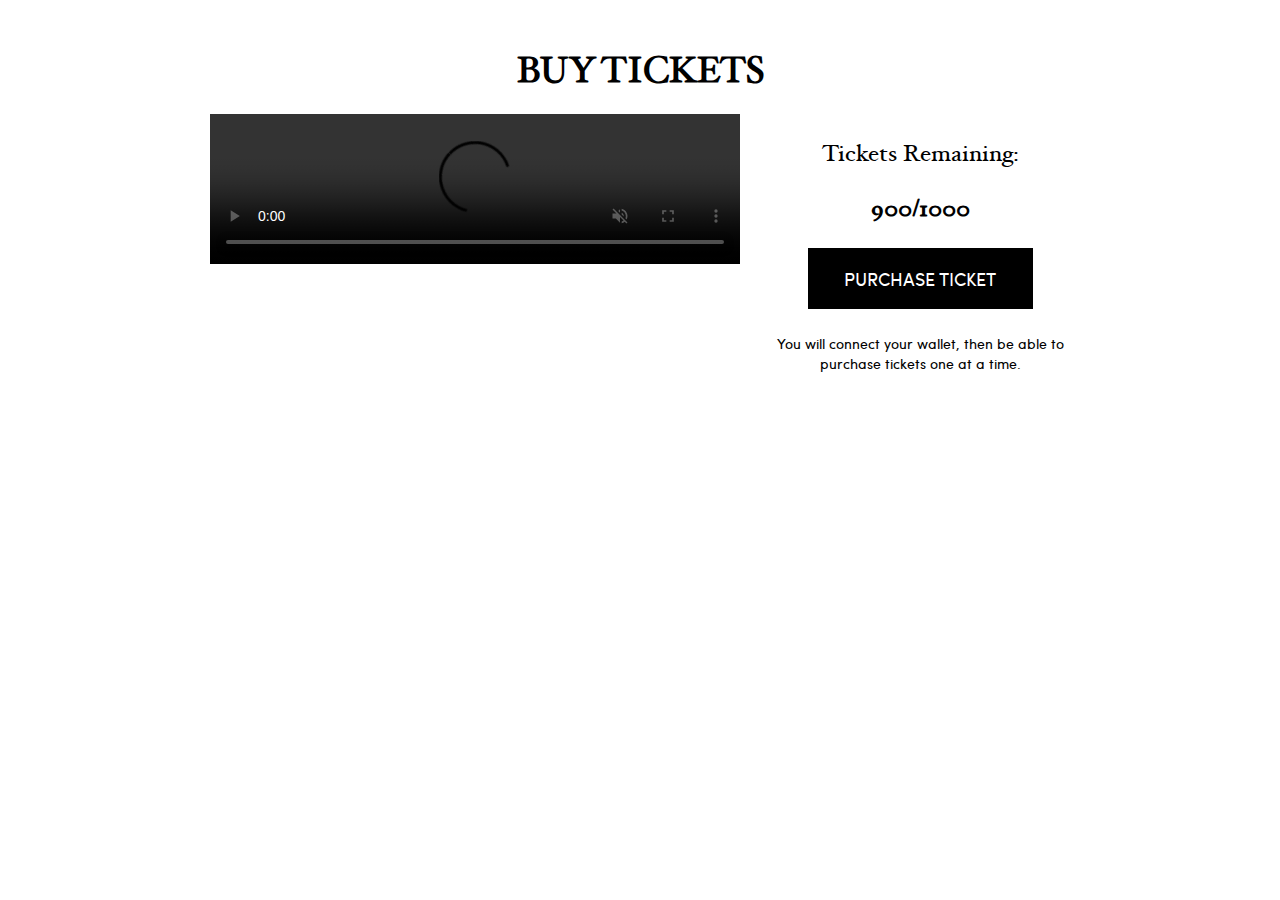
<file: index.html>
<!DOCTYPE html>
<html lang="en">
<head>
    <meta charset="utf-8">
    <meta http-equiv="Content-Script-Type" content="text/javascript" />
	<meta http-equiv="Content-Style-Type" content="text/css" />
    <meta name="description" content="Curse Ticket NFT">
    <meta name="viewport" content="width=device-width, initial-scale=1">
    <title></title>

    <!-- css -->
    <link rel="stylesheet" href="./assets/css/style.css">

    <!-- javascript -->
</head>

<body>
    <section class="content align-center">
        <div>
            <h2 class="font-title">BUY TICKETS</h2>
        </div>
        <div class="main-div">
            <div class="sec1-div">
                <video class="ticket-video" controls autoplay loop muted>
                    <source src="https://accursedshare.art//wp-content//uploads//2021//08//Nowness_Delivery_7.20.2021_review.mp4.mp4" type="video/mp4">
                </video>
            </div>
            <div class="sec2-div">
                <div class="ticket-info-div">
                    <H3 class="font-ticket-info">Tickets Remaining:</H3>
                    <H3 class="font-ticket-number"><span>900</span>/<span>1000</span></H3>
                </div>
                <button id="purchaseBtn" type="button">PURCHASE TICKET</button>
                <p>You will connect your wallet, then be able to purchase tickets one at a time.</p>
            </div>
        </div>
        <div id="selectModal" class="modal">
            <div class="modal-content">
              <p>Please select the wallet.</p>
              <button id="metamask" type="button"><img src="./assets/img/metamask.svg" height="20px">&nbsp;MetaMask</button>
              <button id="wallet_connect" type="button"><img src="./assets/img/walletconnect.svg" height="15px">&nbsp;Wallet Connect</button>
            </div>
        </div>
        <div id="myModal" class="modal">
            <div class="modal-content">
              <p>Please connect the wallet. Do you want to connect?</p>
              <button id="yes" type="button">Yes</button>
            </div>
        </div>
    </section>

    <script>
        var modal = document.getElementById("selectModal");
        
        var btn = document.getElementById("purchaseBtn");
        
        var yes_btn = document.getElementById("yes");
        
        btn.onclick = function() {
          modal.style.display = "block";
        }
        
        yes_btn.onclick = function() {
          location.href = 'mint.html'
        }
        
        window.onclick = function(event) {
          if (event.target == modal) {
            modal.style.display = "none";
          }
        }
    </script>
</body>
</html>
</file>
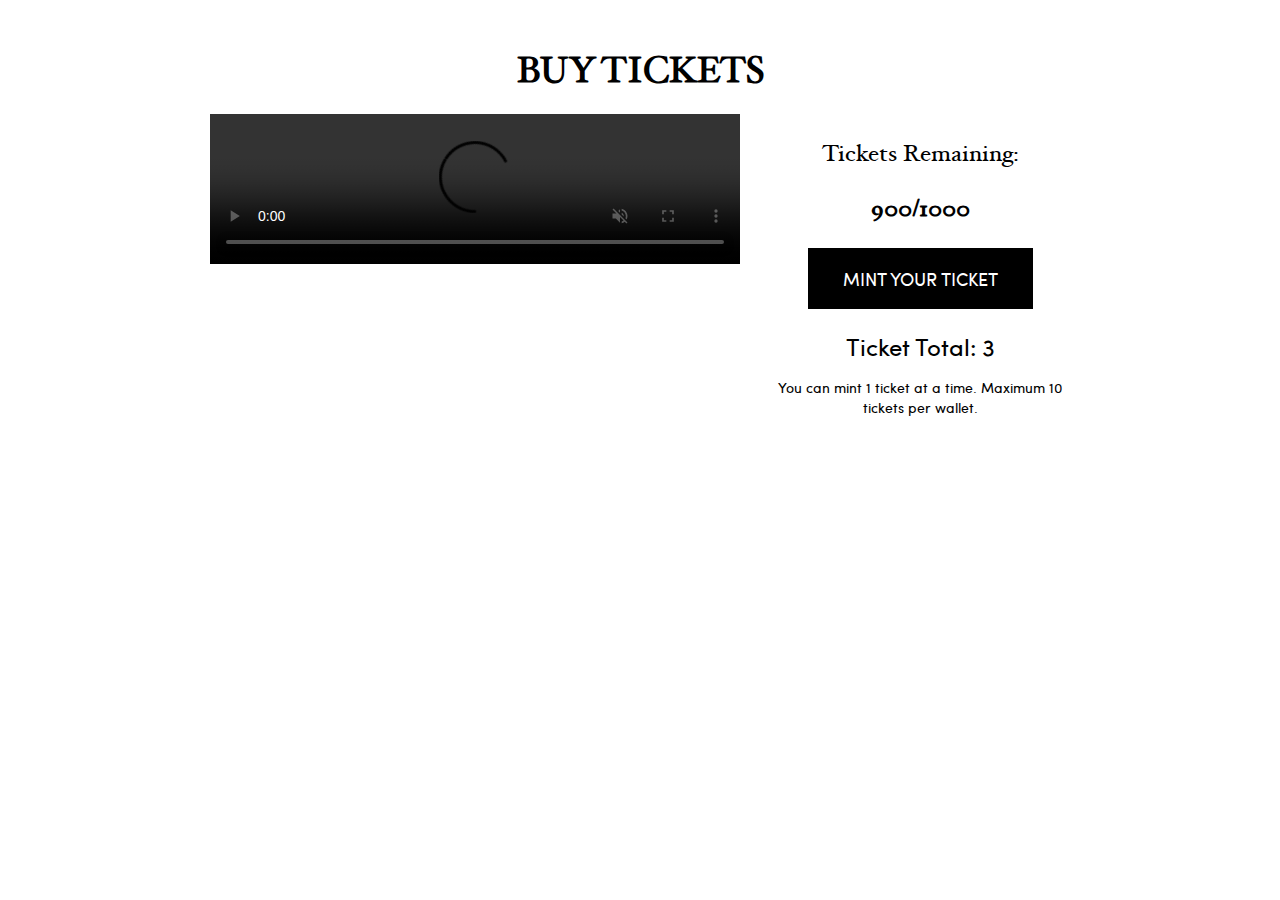
<file: mint.html>
<!DOCTYPE html>
<html lang="en">
<head>
    <meta charset="utf-8">
    <meta http-equiv="Content-Script-Type" content="text/javascript" />
	<meta http-equiv="Content-Style-Type" content="text/css" />
    <meta name="description" content="Curse Ticket NFT">
    <meta name="viewport" content="width=device-width, initial-scale=1">
    <title></title>

    <!-- css -->
    <link rel="stylesheet" href="./assets/css/style.css">

    <!-- javascript -->
</head>

<body>
    <section class="content align-center">
        <div>
            <h2 class="font-title">BUY TICKETS</h2>
        </div>
        <div class="main-div">
            <div class="sec1-div">
                <video class="ticket-video" controls autoplay loop muted>
                    <source src="https://accursedshare.art//wp-content//uploads//2021//08//Nowness_Delivery_7.20.2021_review.mp4.mp4" type="video/mp4">
                </video>
            </div>
            <div class="sec2-div">
                <div class="ticket-info-div">
                    <H3 class="font-ticket-info">Tickets Remaining:</H3>
                    <H3 class="font-ticket-number"><span>900</span>/<span>1000</span></H3>
                </div>
                <button id="mintBtn" type="button">MINT YOUR TICKET</button>
                <H3 class="total-ticket">Ticket Total: <span>3</span></H3>
                <p>You can mint 1 ticket at a time. Maximum 10 tickets per wallet.</p>
            </div>
        </div>
    </section>

    <script>        
        var btn = document.getElementById("mintBtn");
        
        btn.onclick = function() {
            location.href = 'received.html'
        }
    </script>
</body>
</html>
</file>
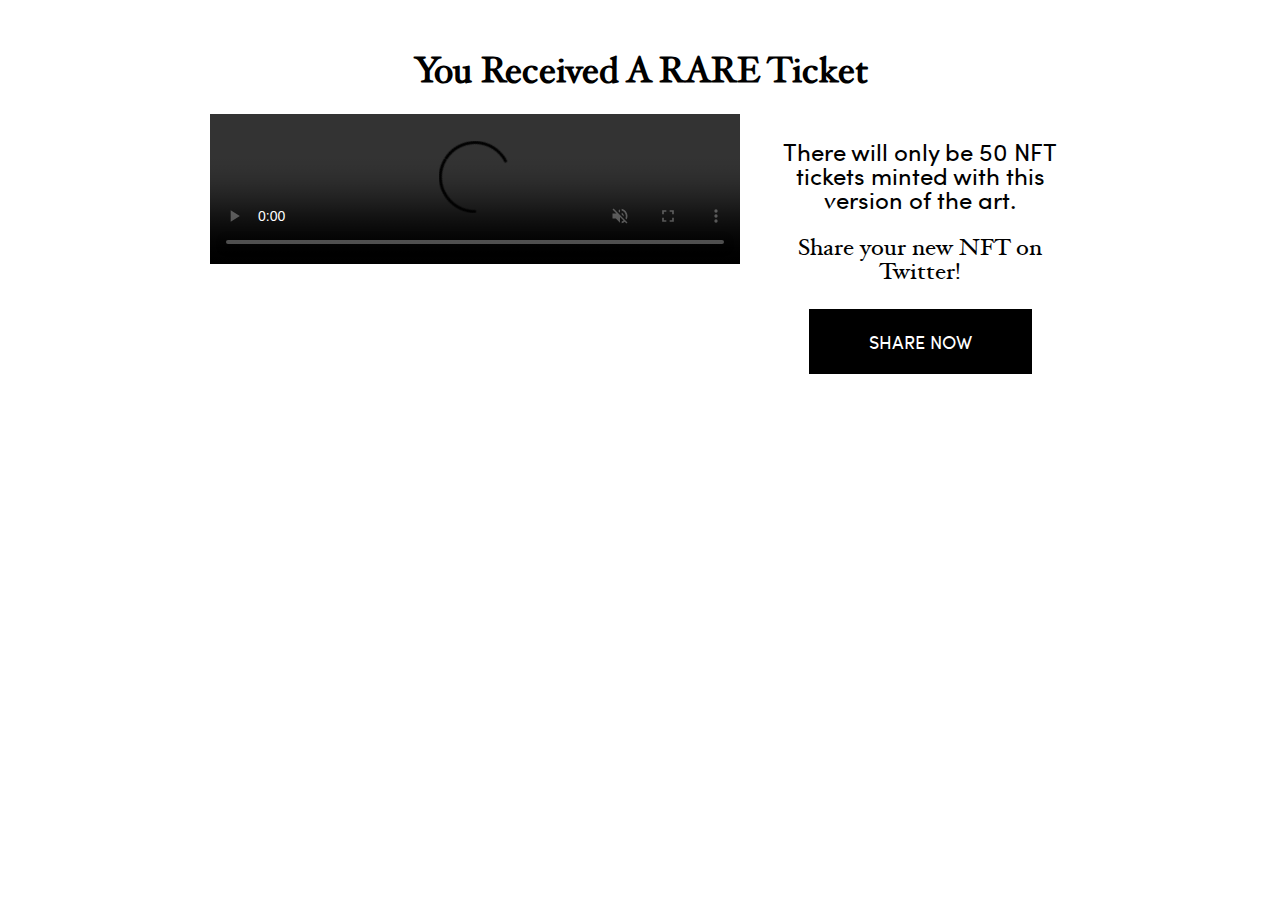
<file: received.html>
<!DOCTYPE html>
<html lang="en">
<head>
    <meta charset="utf-8">
    <meta http-equiv="Content-Script-Type" content="text/javascript" />
	<meta http-equiv="Content-Style-Type" content="text/css" />
    <meta name="description" content="Curse Ticket NFT">
    <meta name="viewport" content="width=device-width, initial-scale=1">
    <title></title>

    <!-- css -->
    <link rel="stylesheet" href="./assets/css/style.css">

    <!-- javascript -->
</head>

<body>
    <section class="content align-center">
        <div>
            <h2 class="font-title">You Received A RARE Ticket</h2>
        </div>
        <div class="main-div">
            <div class="sec1-div">
                <video class="ticket-video" controls autoplay loop muted>
                    <source src="https://accursedshare.art//wp-content//uploads//2021//08//Nowness_Delivery_7.20.2021_review.mp4.mp4" type="video/mp4">
                </video>
            </div>
            <div class="sec2-div">
                <h3 class="font-sub-title">There will only be 50 NFT tickets minted with this version of the art.</h3>
                <h3 class="font-sub-title twitter-share">Share your new NFT on Twitter!</h3>
            <a class="button" target="_blank" href="https://twitter.com/intent/tweet?url=www.CurseNFT.com&text=I%20just%20minted%20an%20exclusive%20NFT%20ticket%20to%20the%20#CurseNFT%20Auction!%20There's%20only%201,000%20total.You'll%20also%20get%20exclusive%20access%20to%20community%20benefits.%20Get%20yours%20now,%20before%20they%20sell%20out.">SHARE NOW</a>
            </div>
        </div>
    </section>
</body>
</html>
</file>
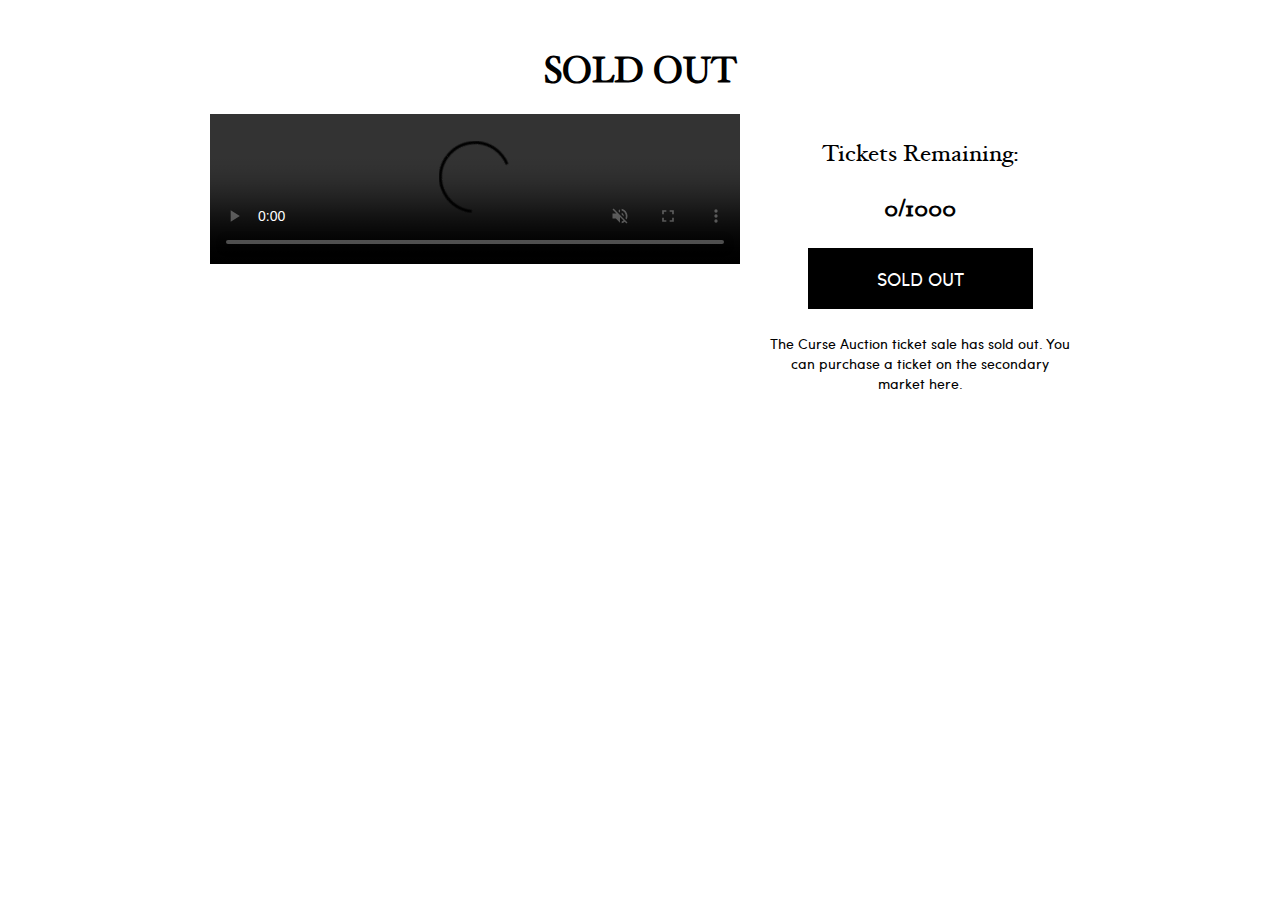
<file: soldout.html>
<!DOCTYPE html>
<html lang="en">
<head>
    <meta charset="utf-8">
    <meta http-equiv="Content-Script-Type" content="text/javascript" />
	<meta http-equiv="Content-Style-Type" content="text/css" />
    <meta name="description" content="Curse Ticket NFT">
    <meta name="viewport" content="width=device-width, initial-scale=1">
    <title></title>

    <!-- css -->
    <link rel="stylesheet" href="./assets/css/style.css">

    <!-- javascript -->
</head>

<body>
    <section class="content align-center">
        <div>
            <h2 class="font-title">SOLD OUT</h2>
        </div>
        <div class="main-div">
            <div class="sec1-div">
                <video class="ticket-video" controls autoplay loop muted>
                    <source src="https://accursedshare.art//wp-content//uploads//2021//08//Nowness_Delivery_7.20.2021_review.mp4.mp4" type="video/mp4">
                </video>
            </div>
            <div class="sec2-div">
                <div class="ticket-info-div">
                    <H3 class="font-ticket-info">Tickets Remaining:</H3>
                    <H3 class="font-ticket-number"><span>0</span>/<span>1000</span></H3>
                </div>
                <button id="purchaseBtn" type="button">SOLD OUT</button>
                <p>The Curse Auction ticket sale has sold out. You can purchase a ticket on the secondary market here.</p>
            </div>
        </div>

        <div id="myModal" class="modal">
            <div class="modal-content">
              <p>The tickets are already sold out.</p>
              <button id="yes" type="button">Yes</button>
            </div>
        </div>
    </section>

    <script>
        var modal = document.getElementById("myModal");
        
        var btn = document.getElementById("purchaseBtn");
        
        var yes_btn = document.getElementById("yes");
        
        btn.onclick = function() {
          modal.style.display = "block";
        }
        
        yes_btn.onclick = function() {
            modal.style.display = "none";
        }
        
        window.onclick = function(event) {
          if (event.target == modal) {
            modal.style.display = "none";
          }
        }
    </script>
</body>
</html>
</file>
<file: assets/css/style.css>
@charset "UTF-8";

@font-face {
    font-family: 'Sofia Pro';
    src: url(../font/Sofia\ Pro\ Regular.ttf);
    font-display: fallback;
}

@font-face {
    font-family: 'Hoefler Text';
    src: url(../font/Hoefler\ Text\ Regular.ttf);
    font-display: fallback;
}

body {
    font-family: Sofia Pro;
    font-style: normal;
    font-weight: normal;
    background: white;
    color: black;
}

.content {
    max-width: 1000px;
    margin: auto;
    padding: 20px 60px;
}

.logo {
    width: 97px;
    height: 105px;
}

h1 {
    font-size: 42px;
}

h2 {
    font-size: 36px;
}

h3 {
    font-size: 24px;
}

.font-title {
    font-family: "Hoefler Text";
    font-style: normal;
    font-weight: 700;
    line-height: 100%;
    margin: 25px auto;
}

.font-sub-title {
    font-style: normal;
    font-weight: normal;
    line-height: 100%;
    max-width: 500px;
    margin: 25px auto;
}

.main-div {
    display: inline-flex;
}

.sec1-div {
    margin: 0 15px;
    text-align: left;
    font-size: 18px;
    width: 530px;
}

.ticket-video {
    width: 530px;
    height: auto;
}

.sec2-div {
    margin: 0 15px;
    font-size: 14px;
    width: 300px;
}

.ticket-info-div {
}

.font-ticket-info {
    font-family: "Hoefler Text";
    font-style: normal;
    font-weight: 400;
}

.font-ticket-number {
    font-family: "Hoefler Text";
    font-style: normal;
    font-weight: 700;
}

.total-ticket {
    margin: 10px;
    font-style: normal;
    font-weight: 400;
}

button {
    width: 225px;
    height: 61px;
    cursor: pointer;
    margin-bottom: 10px;

    background: black;
    color: white;
    border: none;

    font-family: Sofia Pro;
    font-style: normal;
    font-weight: 400;
    font-size: 18px;
}

.twitter-share {
    font-family: "Hoefler Text";
}

.button {
    padding: 20px 60px;
    cursor: pointer;

    background: black;
    color: white;
    border: none;

    font-family: Sofia Pro;
    font-style: normal;
    font-weight: 400;
    font-size: 18px;

    text-decoration: none;
    display: inline-block;
}

/* The Modal (background) */
.modal {
    display: none; /* Hidden by default */
    position: fixed; /* Stay in place */
    z-index: 1; /* Sit on top */
    padding-top: 100px; /* Location of the box */
    left: 0;
    top: 0;
    width: 100%; /* Full width */
    height: 100%; /* Full height */
    overflow: auto; /* Enable scroll if needed */
    background-color: rgb(0,0,0); /* Fallback color */
    background-color: rgba(0,0,0,0.4); /* Black w/ opacity */
    text-align: center;
  }
  
  /* Modal Content */
  .modal-content {
    background-color: #fefefe;
    margin: auto;
    padding: 20px;
    border: 1px solid #888;
    width: 300px;
    text-align: center;
  }

.align-center {
    text-align: center;
}

.p-0 {
    padding: 0;
}

.m-0 {
    margin: 0;
}

@media only screen and (max-width: 1050px) {
    .main-div {
        display: block;
        text-align: center;
    }

    .sec1-div {
        text-align: center;
        margin: 0 auto;
        width: 530px;
    }

    .sec2-div {
        text-align: center;
        margin: 0 auto;
        font-size: 14px;
        width: 300px;
    }
}

@media only screen and (max-width: 760px) {
    .content {
        padding: 20px;
    }

    .main-div {
        display: block;
        text-align: center;
    }

    .sec1-div {
        text-align: center;
        margin: 0 auto;
        width: 300px;
    }

    .ticket-video {
        width: 300px;
        height: auto;
    }

    .sec2-div {
        text-align: center;
        margin: 0 auto;
        font-size: 14px;
        width: 300px;
    }
}

@media only screen and (max-width: 450px) {
    .content {
        padding: 0px;
    }

    .main-div {
        display: block;
        text-align: center;
    }

    .sec1-div {
        text-align: center;
        margin: 0 auto;
        width: 250px;
    }

    .ticket-video {
        width: 250px;
        height: auto;
    }

    .sec2-div {
        text-align: center;
        margin: 0 auto;
        font-size: 14px;
        width: 250px;
    }

    .modal-content {
        padding: 10px;
        width: 250px;
      }
}
</file>
